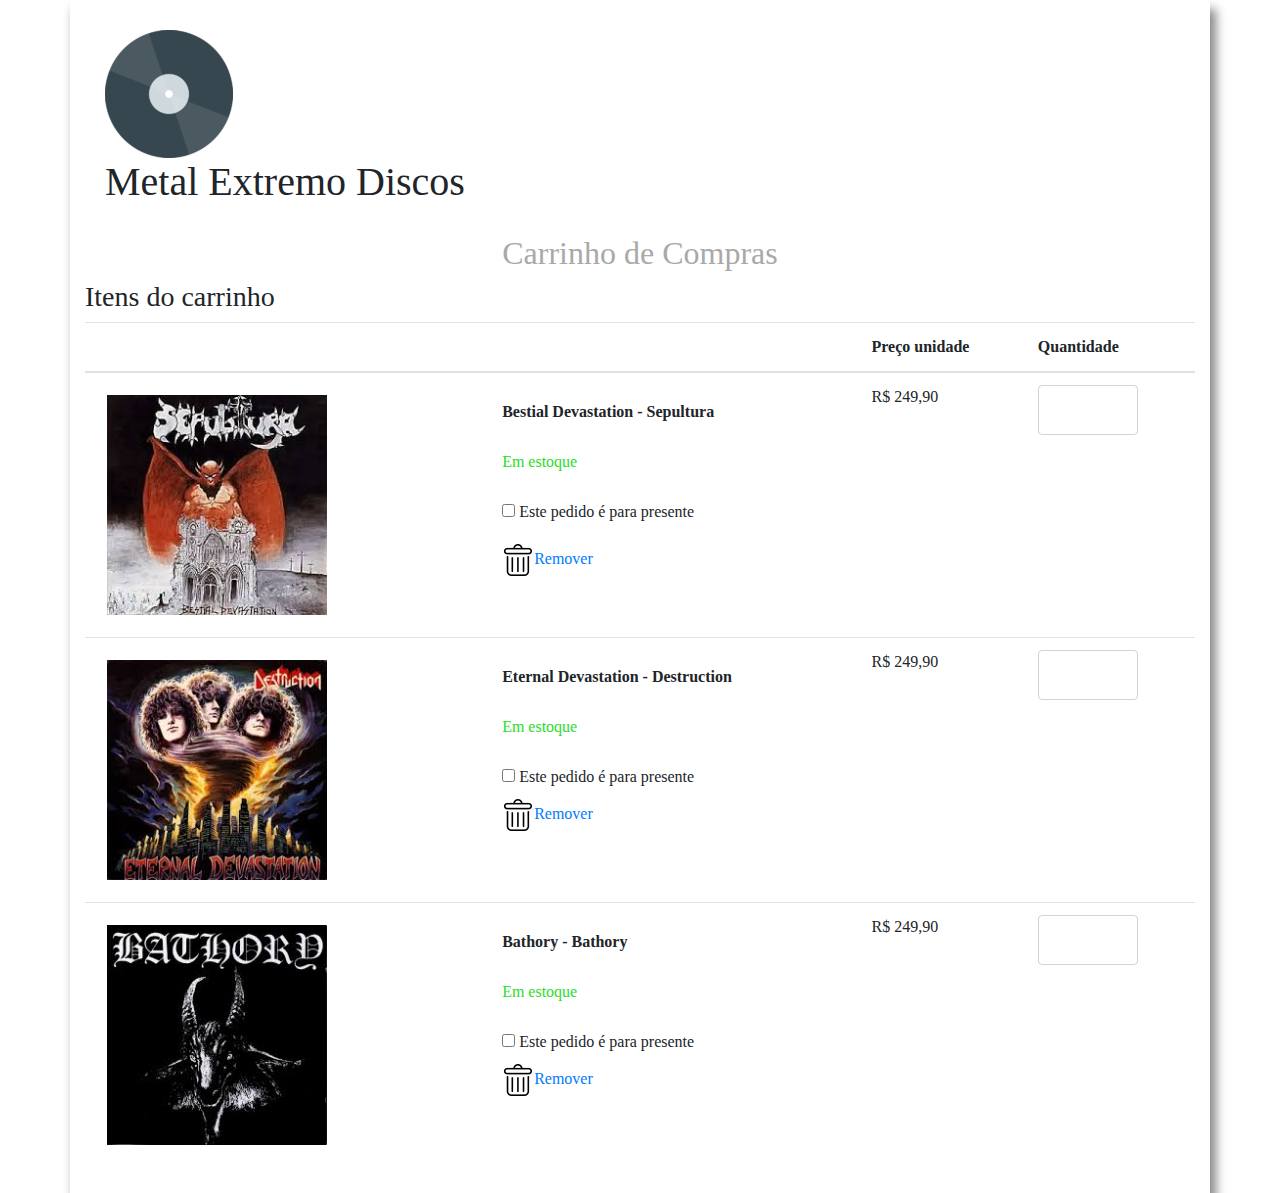
<file: carrinho-compras/carrinho.html>
<!DOCTYPE html>
<html lang="pt-br">
  <head>
    <meta charset="UTF-8">
    <meta http-equiv="X-UA-Compatible" content="IE=edge">
    <meta name="viewport" content="width=device-width, initial-scale=1.0">
    <title>Carrinho de Compras</title>
    <link rel="stylesheet" href="css/carrinho.css" />
    <link rel="stylesheet" href="https://maxcdn.bootstrapcdn.com/bootstrap/4.5.2/css/bootstrap.min.css">
    <script src="https://ajax.googleapis.com/ajax/libs/jquery/3.5.1/jquery.min.js"></script>
    <script src="https://cdnjs.cloudflare.com/ajax/libs/popper.js/1.16.0/umd/popper.min.js"></script>
    <script src="https://maxcdn.bootstrapcdn.com/bootstrap/4.5.2/js/bootstrap.min.js"></script>
    <script src="public/js/carrinho-jquery.js" type="text/javascript"></script>
    <!-- <script src="public/js/carrinho.js" type="text/javascript"></script> -->
  </head>
  <body>
    <div class="container box-shadow">
      <header class="header">
        <img src="./img/logo.png" alt="Logo disco de viníl" class="logo">
        <h1 class="titulo">Metal Extremo Discos</h1>
      </header>
      <h2 class="subtitulo">Carrinho de Compras</h2>
      <h3>Itens do carrinho</h3>
      <h4 class="totalizador"></h4>
      <table id="itens" class="table table-hover">
        <thead>
          <th></th>
          <th></th>
          <th>Preço unidade</th>
          <th>Quantidade</th>
        </thead>
        <tbody>
          <tr class="item">
            <td>
              <img src="./img/sepultura.jfif" class="capa">
            </td>
            <td>
              <ul>
                <li>
                  <p class="descricao">Bestial Devastation - Sepultura</p>
                </li>
                <li>
                  <p class="disponibilidade">Em estoque</p>
                </li>
                <li>
                  <input type="checkbox" class="presente">
                  <span> Este pedido é para presente</span>
                </li>
                <li style="margin-top: 10px;">
                  <a href="#remover">
                    <img src="./img/trash_icon.png">Remover </a>
                </li>
              </ul>
            </td>
            <td>
              <p class="preco">R$ 249,90</p>
            </td>
            <td>
              <input type="number" class="quantidade form-control">
            </td>
          </tr>
          <tr id="item" class="item">
            <td>
              <img src="./img/destruction.jfif" class="capa">
            </td>
            <td>
              <ul>
                <li>
                  <p class="descricao">Eternal Devastation - Destruction</p>
                </li>
                <li>
                  <p class="disponibilidade">Em estoque</p>
                </li>
                <li>
                  <input type="checkbox" class="presente">
                  <span> Este pedido é para presente</span>
                </li>
                <li>
                  <a href="#">
                    <img src="./img/trash_icon.png">Remover </a>
                </li>
              </ul>
            </td>
            <td>
              <p class="preco">R$ 249,90</p>
            </td>
            <td>
              <input type="number" class="quantidade form-control">
            </td>
          </tr>
          <tr class="item">
            <td>
              <img src="./img/bathory.jfif" class="capa">
            </td>
            <td>
              <ul>
                <li>
                  <p class="descricao">Bathory - Bathory</p>
                </li>
                <li>
                  <p class="disponibilidade">Em estoque</p>
                </li>
                <li>
                  <input type="checkbox" class="presente">
                  <span> Este pedido é para presente</span>
                </li>
                <li>
                  <a href="#remove">
                    <img src="./img/trash_icon.png">Remover </a>
                </li>
              </ul>
            </td>
            <td>
              <p class="preco">R$ 249,90</p>
            </td>
            <td>
              <input type="number" class="quantidade form-control">
            </td>
          </tr>
        </tbody>
      </table>
    </div>
  </body>
</html>
</file>
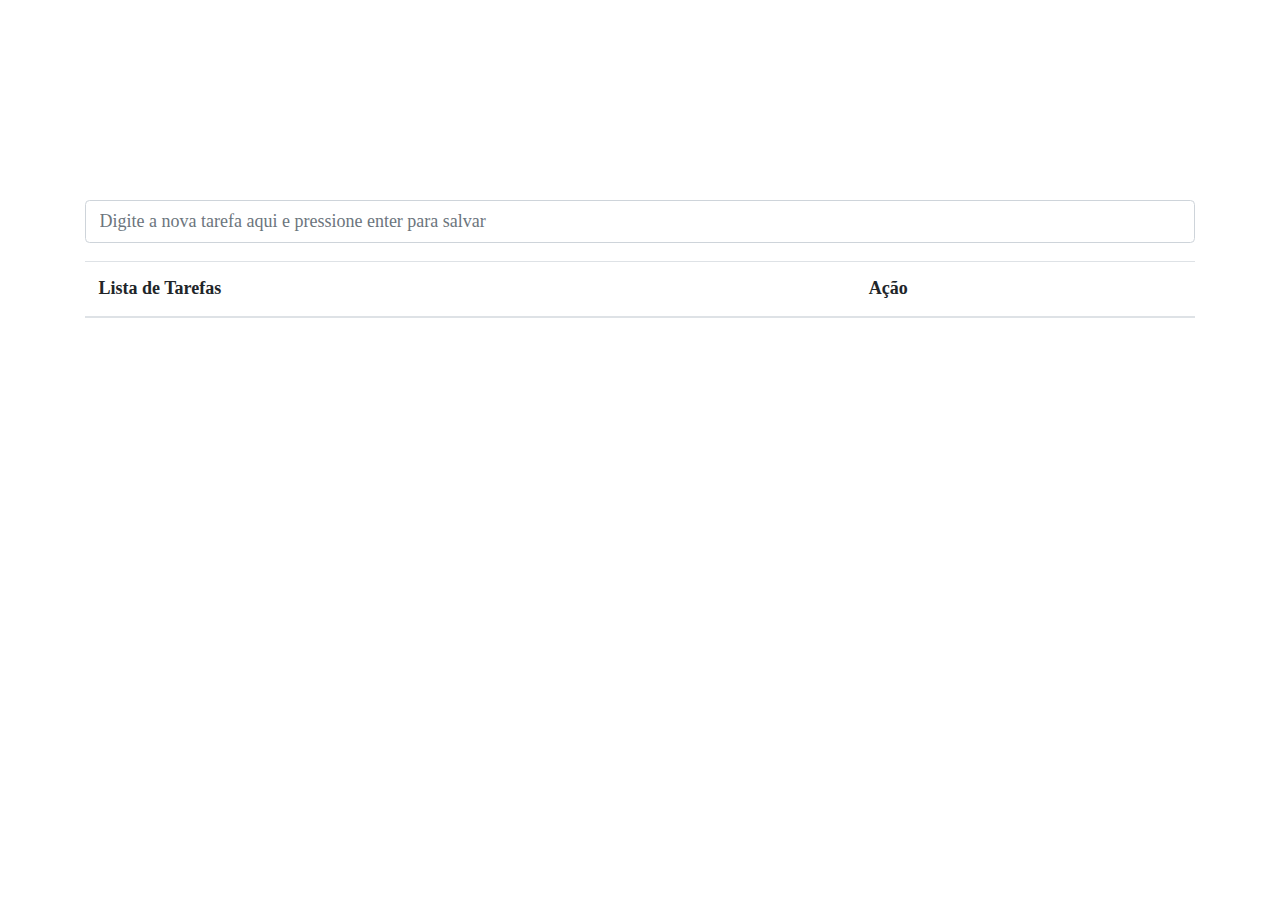
<file: lista-tarefas/tarefas.html>
<!DOCTYPE html>
<html lang="pt-br">
  <head>
    <meta charset="UTF-8">
    <meta http-equiv="X-UA-Compatible" content="IE=edge">
    <meta name="viewport" content="width=device-width, initial-scale=1.0">
    <title>Lista de Tarefas JQuery</title>
    <link rel="stylesheet" href="https://maxcdn.bootstrapcdn.com/bootstrap/4.5.2/css/bootstrap.min.css">
    <link rel="stylesheet" href="css/tarefas.css">
    <script src="https://ajax.googleapis.com/ajax/libs/jquery/3.5.1/jquery.min.js"></script>
    <script src="https://cdnjs.cloudflare.com/ajax/libs/popper.js/1.16.0/umd/popper.min.js"></script>
    <script src="https://maxcdn.bootstrapcdn.com/bootstrap/4.5.2/js/bootstrap.min.js"></script>
</head>
<body>
    <div class="container">
        <div class="caixa">
            <div class="input-group mb-3">
                <input type="text" id="tarefa" placeholder="Digite a nova tarefa aqui e pressione enter para salvar" class="form form-control">
            </div>
            <table class="table table-striped">
                <thead>
                    <th>Lista de Tarefas</th>
                    <th>Ação</th>
                </thead>
                <tbody class="tbody"></tbody>
            </table>
        </div>
        <script src="js/tarefas.js" type="text/javascript"></script>
    </div>
  </body>
</html>
</file>
<file: carrinho-compras/css/carrinho.css>
* {
    font-family: monaco;
}
.container{
    width: 85%; 
    height: auto;
    margin: 0px auto;
}
header{
    padding: 20px;
}
.box-shadow{
    padding: 10px;
    box-shadow: 5px 10px 10px 1px #888888;
}
.subtitulo{
    text-align: center;
    color: darkgray;
}
.capa{
    width: 240px;
    height: 240px;
    padding: 10px;
}
ul{
    list-style: none;
    padding-top: 10px;
}
li{
    padding: 5px;
}
.descricao{
    font-weight: bold;
}
.disponibilidade{
    color: #29dd29;
}
.quantidade{
    width: 100px !important;
    height: 50px !important;
}
.totalizador{
    width: max-content;
    float: right;
}
</file>
<file: lista-tarefas/css/tarefas.css>
* {
    font-family: monaco;
    font-size: 18px;
}
.caixa{
    margin-top: 200px;
}
</file>
